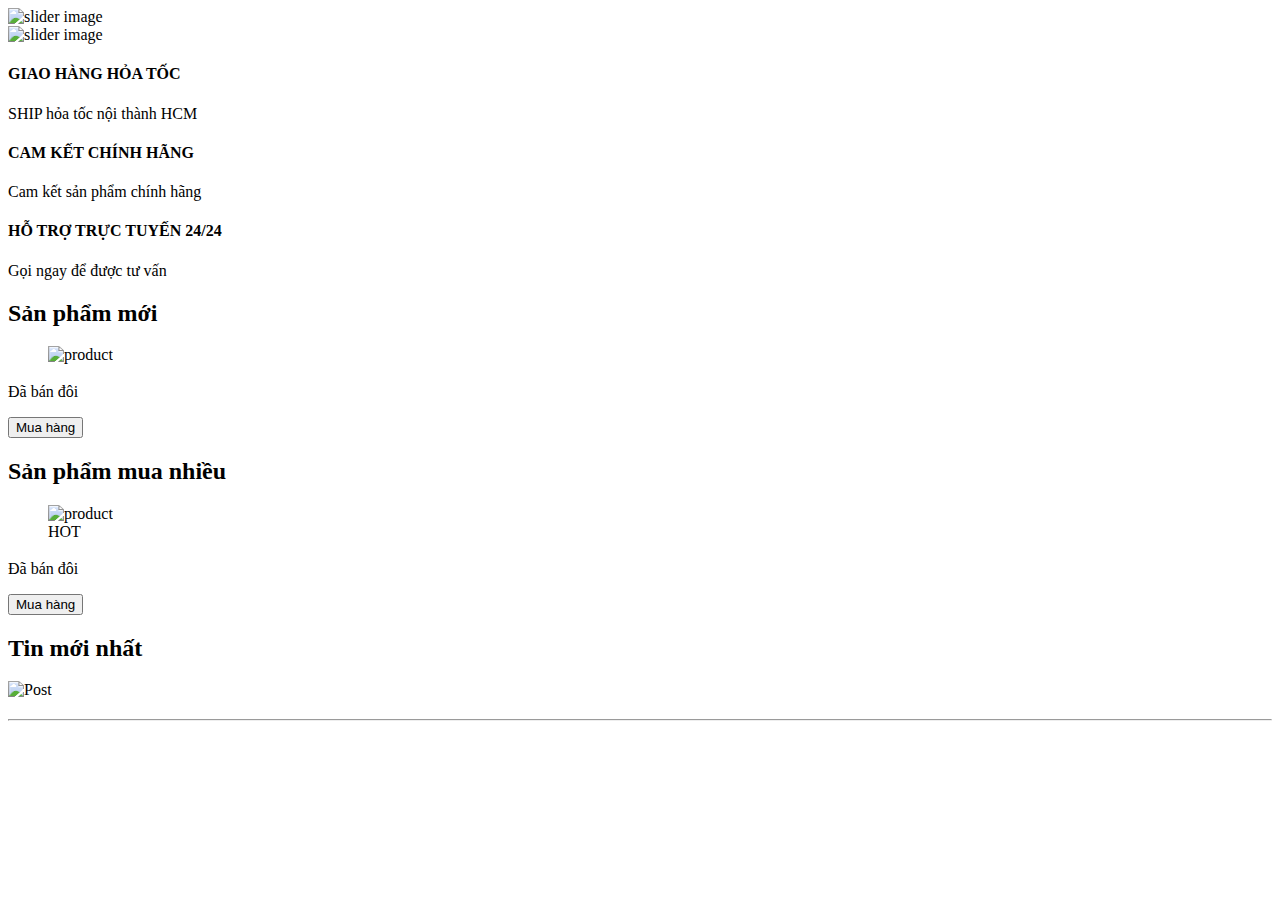
<file: target/classes/templates/shop/index.html>
<!DOCTYPE html>
<html lang="en" xmlns:th="http://www.thymeleaf.org"
      th:replace="~{/layout/layout :: main-fragment( ~{:: title},'header','footer', ~{:: #css-resources}, ~{:: #js-resources}, ~{:: #main-content})}">
<head>
    <meta charset="UTF-8">
    <title>Shop Shoes</title>
    <th:block id="css-resources">

    </th:block>
</head>
<body>
<main class="main" id="main-content">
    <div class="home-slider owl-carousel owl-theme owl-carousel-lazy show-nav-hover nav-big mb-2 text-uppercase" data-owl-options="{
				'loop': false
			}">
        <div class="home-slide home-slide1 banner">
            <img class="owl-lazy slide-bg" th:src="@{/shop/images/slider/adidas.jpg}"  data-src="shop/images/slider/adidas.jpg" alt="slider image">

            <div class="container">
                <div class="banner-layer banner-layer-middle">
                    <!-- <h4 class="text-transform-none m-b-3">Find the Boundaries. Push Through!</h4>
                    <h2 class="text-transform-none mb-0">Summer Sale</h2>
                    <h3 class="m-b-3">70% Off</h3>
                    <h5 class="d-inline-block mb-0">
                        Starting At
                        <b class="coupon-sale-text ml-4 mr-1 text-white bg-secondary align-middle">$<em class="align-text-top">199</em>99</b>
                    </h5> -->
                </div><!--End .banner-layer -->
            </div>
        </div> <!-- End .home-slide -->
       

        <div class="home-slide home-slide2 banner banner-md-vw">
            <img class="owl-lazy slide-bg" th:src="@{/shop/images/slider/LV.jpg}"  data-src="shop/images/slider/LV.jpg"  alt="slider image">
            <div class="container">
                <div class="banner-layer banner-layer-middle d-flex justify-content-center">
                    <div class="mx-auto">
                        <!-- <h4 class="m-b-1">Extra</h4>
                        <h3 class="m-b-2">20% off</h3>
                        <h3 class="mb-2 heading-border">Accessories</h3>
                        <h2 class="text-transform-none m-b-4">Summer Sale</h2> -->
                        <!-- <a href="/san-pham" class="btn btn-block btn-dark">Mua ngay</a> -->
                    </div>
                </div><!-- End .banner-layer -->
            </div>
        </div><!-- End .home-slide -->
    </div><!-- End .home-slider -->

    <div class="container">
        <div class="info-boxes-slider owl-carousel owl-theme mb-2" data-owl-options="{
					'dots': false,
					'loop': false,
					'responsive': {
						'576': {
							'items': 2
						},
						'992': {
							'items': 3
						}
					}
				}">
            <div class="info-box info-box-icon-left">
                <i class="icon-shipping"></i>

                <div class="info-box-content">
                    <h4>GIAO HÀNG HỎA TỐC</h4>
                    <p class="text-body">SHIP hỏa tốc nội thành HCM</p>
                </div><!-- End .info-box-content -->
            </div><!-- End .info-box -->

            <div class="info-box info-box-icon-left">
                <i class="icon-money"></i>

                <div class="info-box-content">
                    <h4>CAM KẾT CHÍNH HÃNG</h4>
                    <p class="text-body">Cam kết sản phẩm chính hãng</p>
                </div><!-- End .info-box-content -->
            </div><!-- End .info-box -->

            <div class="info-box info-box-icon-left">
                <i class="icon-support"></i>

                <div class="info-box-content">
                    <h4>HỖ TRỢ TRỰC TUYẾN 24/24</h4>
                    <p class="text-body">Gọi ngay để được tư vấn</p>
                </div><!-- End .info-box-content -->
            </div><!-- End .info-box -->
        </div><!-- End .info-boxes-slider -->
    </div><!-- End .container -->

    <section class="featured-products-section">
        <div class="container">
            <h2 class="section-title heading-border ls-20 border-0">Sản phẩm mới</h2>

            <div class="products-slider custom-products owl-carousel owl-theme nav-outer show-nav-hover nav-image-center" data-owl-options="{
						'dots': false,
						'nav': true
					}">
                <th:block th:each="newProduct :${newProducts}">
                    <div class="product-default">
                    <figure>
                        <a th:href="@{/{slug}/{id}(id=${newProduct.id},slug=${newProduct.slug})}">
                            <img th:src="@{${newProduct.images}}" alt="product">
                        </a>
                    </figure>
                    <div class="product-details">
                        <h3 class="product-title">
                            <a th:href="@{/{slug}/{id}(id=${newProduct.id},slug=${newProduct.slug})}" th:text="${newProduct.name}"></a>
                        </h3>
                        <div class="price-box">
                            <th:block th:if="${newProduct.promotionPrice}">
                                <span class="product-price" th:text="${#numbers.formatDecimal(newProduct.promotionPrice, 0, 'COMMA', 0, 'POINT') +' đ'}"></span>
                                <del class="old-price" th:text="${#numbers.formatDecimal(newProduct.price, 0, 'COMMA', 0, 'POINT') +' đ'}"></del>
                            </th:block>
                            <th:block th:unless="${newProduct.promotionPrice}">
                                <span class="product-price" th:text="${#numbers.formatDecimal(newProduct.price, 0, 'COMMA', 0, 'POINT') +' đ'}"></span>
                            </th:block>
                        </div><!-- End .price-box -->
                        <div class="ratings-container">
                            <p class="card-text sold">&Dstrok;&atilde; b&aacute;n <span th:text="${newProduct.totalSold}"></span> &dstrok;&ocirc;i</p>
                        </div><!-- End .product-container -->
                        <div class="product-action">                           
                            <a th:href="@{/{slug}/{id}(id=${newProduct.id},slug=${newProduct.slug})}"><button class="btn-icon btn-add-cart" data-toggle="modal" data-target="#addCartModal"> Mua hàng</button></a>
                        </div>
                    </div><!-- End .product-details -->
                </div>
                </th:block>
            </div><!-- End .featured-proucts -->
        </div>
    </section>

    <section class="new-products-section">
        <div class="container">
            <h2 class="section-title heading-border ls-20 border-0">Sản phẩm mua nhiều</h2>

            <div class="products-slider custom-products owl-carousel owl-theme nav-outer show-nav-hover nav-image-center" data-owl-options="{
						'dots': false,
						'nav': true,
						'responsive': {
							'992': {
								'items': 5
							}
						}
					}">
                <th:block th:each="sell : ${bestSellerProducts}">
                    <div class="product-default">
                    <figure>
                        <a th:href="@{/{slug}/{id}(id=${sell.id},slug=${sell.slug})}">
                            <img th:src="@{${sell.images}}" alt="product">
                        </a>
                        <div class="label-group">
                            <div class="product-label label-hot">HOT</div>
                        </div>
                    </figure>
                    <div class="product-details">
                        <h3 class="product-title">
                            <a th:href="@{/{slug}/{id}(id=${sell.id},slug=${sell.slug})}" th:text="${sell.name}"></a>
                        </h3>
                        <div class="price-box">
                            <th:block th:if="${sell.promotionPrice}">
                                <span class="product-price" th:text="${#numbers.formatDecimal(sell.promotionPrice, 0, 'COMMA', 0, 'POINT') +' đ'}"></span>
                                <del class="old-price" th:text="${#numbers.formatDecimal(sell.price, 0, 'COMMA', 0, 'POINT') +' đ'}"></del>
                            </th:block>
                            <th:block th:unless="${sell.promotionPrice}">
                                <span class="product-price" th:text="${#numbers.formatDecimal(sell.price, 0, 'COMMA', 0, 'POINT') +' đ'}"></span>
                            </th:block>
                        </div><!-- End .price-box -->
                        <div class="ratings-container">
                            <p class="card-text sold">&Dstrok;&atilde; b&aacute;n <span th:text="${sell.totalSold}"></span> &dstrok;&ocirc;i</p>
                        </div><!-- End .product-container -->
                        <div class="product-action">                            
                            <a th:href="@{/{slug}/{id}(id=${sell.id},slug=${sell.slug})}"><button class="btn-icon btn-add-cart" data-toggle="modal" data-target="#addCartModal">Mua hàng</button></a>
                        </div>
                    </div><!-- End .product-details -->
                </div>
                </th:block>
            </div><!-- End .featured-proucts -->
        </div>
    </section>

   

    <section class="blog-section">
        <div class="container">
            <h2 class="section-title heading-border border-0 mb-2">Tin mới nhất</h2>

            <div class="owl-carousel owl-theme" data-owl-options="{
						'loop': false,
						'margin': 20,
						'autoHeight': true,
						'autoplay': false,
						'dots': false,
						'items': 2,
						'responsive': {
							'576': {
								'items': 3
							},
							'768': {
								'items': 4
							}
						}
					}">
                <th:block th:each="post : ${posts}">
                    <article class="post">
                    <div class="post-media">
                        <a th:href="@{/tin-tuc/{slug}/{id}(id=${post.id},slug=${post.slug})}">
                            <img th:src="@{${post.thumbnail}}" alt="Post" width="225" height="280">
                        </a>
                        <div class="post-date">
                            <span th:text="${#dates.format(post.publishedAt, 'MM yyyy')}"></span></p>
                        </div>
                    </div><!-- End .post-media -->

                    <div class="post-body">
                        <h2 class="post-title">
                            <a th:href="@{/tin-tuc/{slug}/{id}(id=${post.id},slug=${post.slug})}" th:text="${post.title}"></a>
                        </h2>
                        <div class="post-content">
                            <p th:utext="${post.content}"></p>
                        </div><!-- End .post-content -->
<!--                        <a href="single.html" class="post-comment">0 Comments</a>-->
                    </div><!-- End .post-body -->
                </article><!-- End .post -->
                </th:block>
            </div>

            <hr class="mt-0 m-b-5">
        </div>
    </section>
</main><!-- End .main -->

<th:block id="js-resources">

</th:block>
</body>
</html>
</file>
